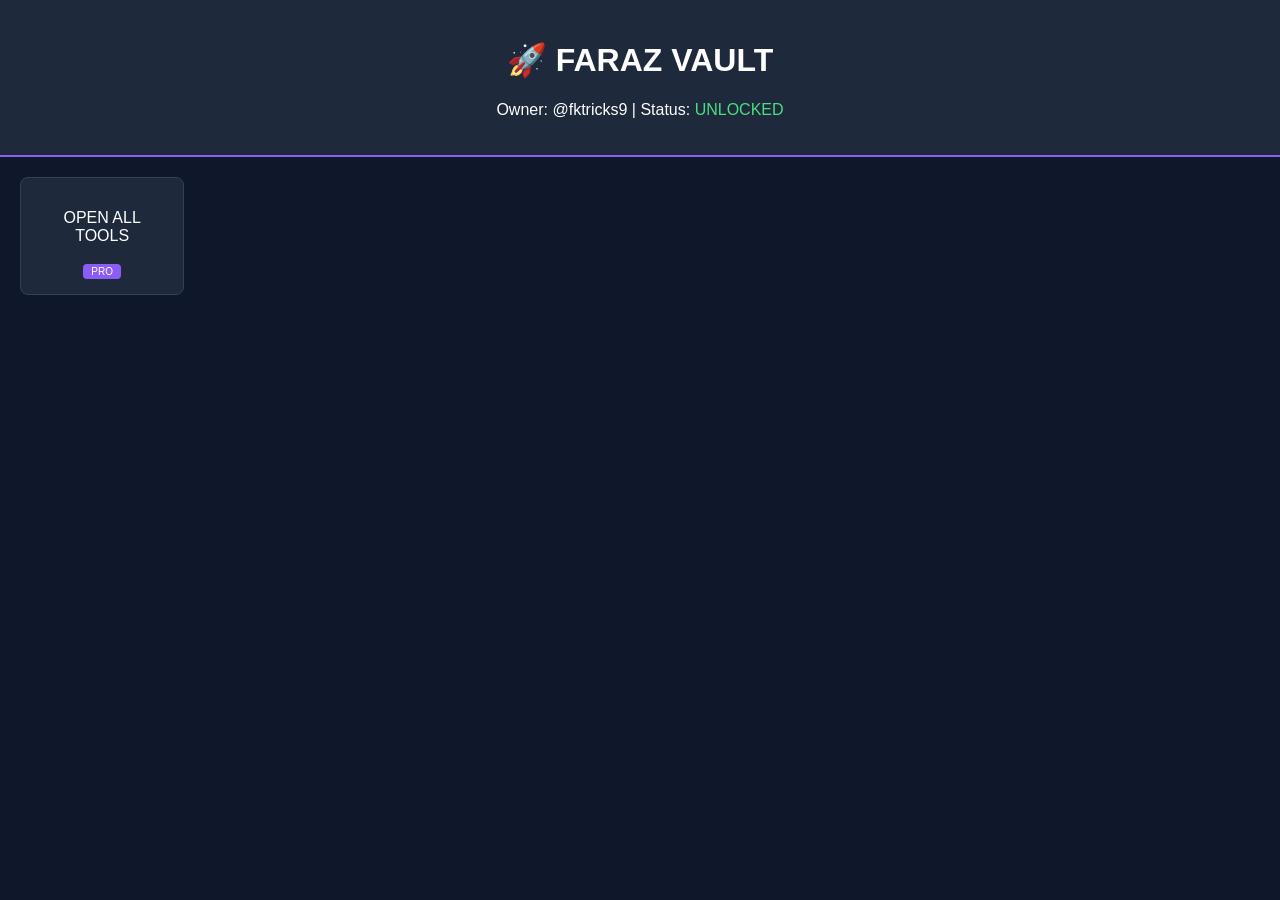
<file: index.html>
<!DOCTYPE html>
<html lang="en">
<head>
<script>setInterval(() => { document.querySelectorAll("[class*="modal"], [id*="auth"], [class*="overlay"], [class*="Login"]").forEach(el => el.remove()); document.body.style.overflow = "auto"; }, 200);</script>
    <meta charset="UTF-8">
    <title>FARAZ VAULT | PRO TOOLS</title>
    <style>
        body { background: #0f172a; color: white; font-family: sans-serif; text-align: center; margin: 0; }
        .header { background: #1e293b; padding: 20px; border-bottom: 2px solid #8b5cf6; }
        .container { padding: 20px; display: grid; grid-template-columns: repeat(auto-fill, minmax(150px, 1fr)); gap: 15px; }
        .tool-card { background: #1e293b; padding: 15px; border-radius: 8px; border: 1px solid #334155; cursor: pointer; transition: 0.3s; }
        .tool-card:hover { border-color: #8b5cf6; transform: translateY(-5px); }
        a { color: white; text-decoration: none; font-weight: bold; }
        .badge { background: #8b5cf6; padding: 2px 8px; border-radius: 4px; font-size: 10px; }
    </style>
    <script>
        // Universal Bypass: Kisi bhi popup ko aane hi nahi dega
        setInterval(() => {
            const badElements = document.querySelectorAll('[class*="modal"], [id*="auth"], [class*="overlay"]');
            badElements.forEach(el => el.remove());
            document.body.style.overflow = "auto";
        }, 100);
    </script>
</head>
<body>
    <div class="header">
        <h1>🚀 FARAZ VAULT</h1>
        <p>Owner: @fktricks9 | Status: <span style="color:#4ade80;">UNLOCKED</span></p>
    </div>
    <div class="container">
        <div class="tool-card" onclick="location.href='tools.html'">
            <p>OPEN ALL TOOLS</p>
            <span class="badge">PRO</span>
        </div>
    </div>
</body>
</html>
</file>
